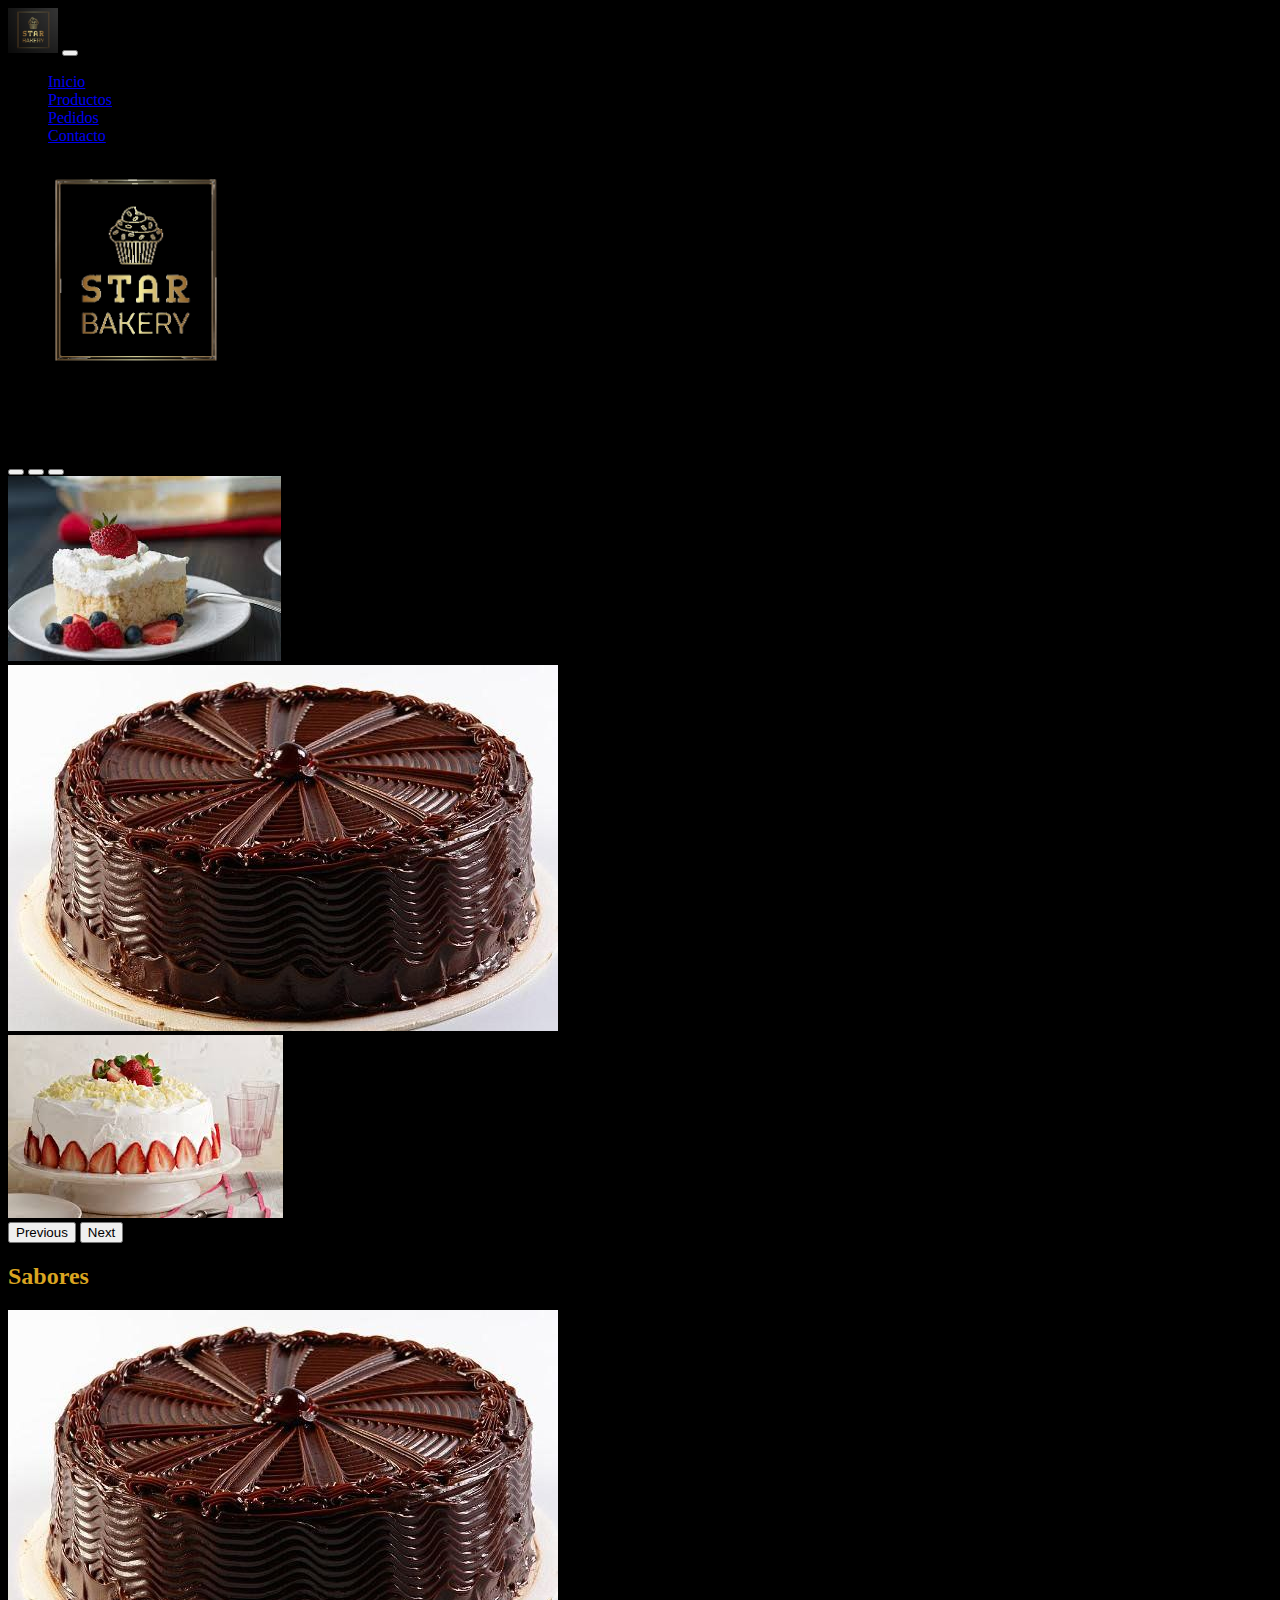
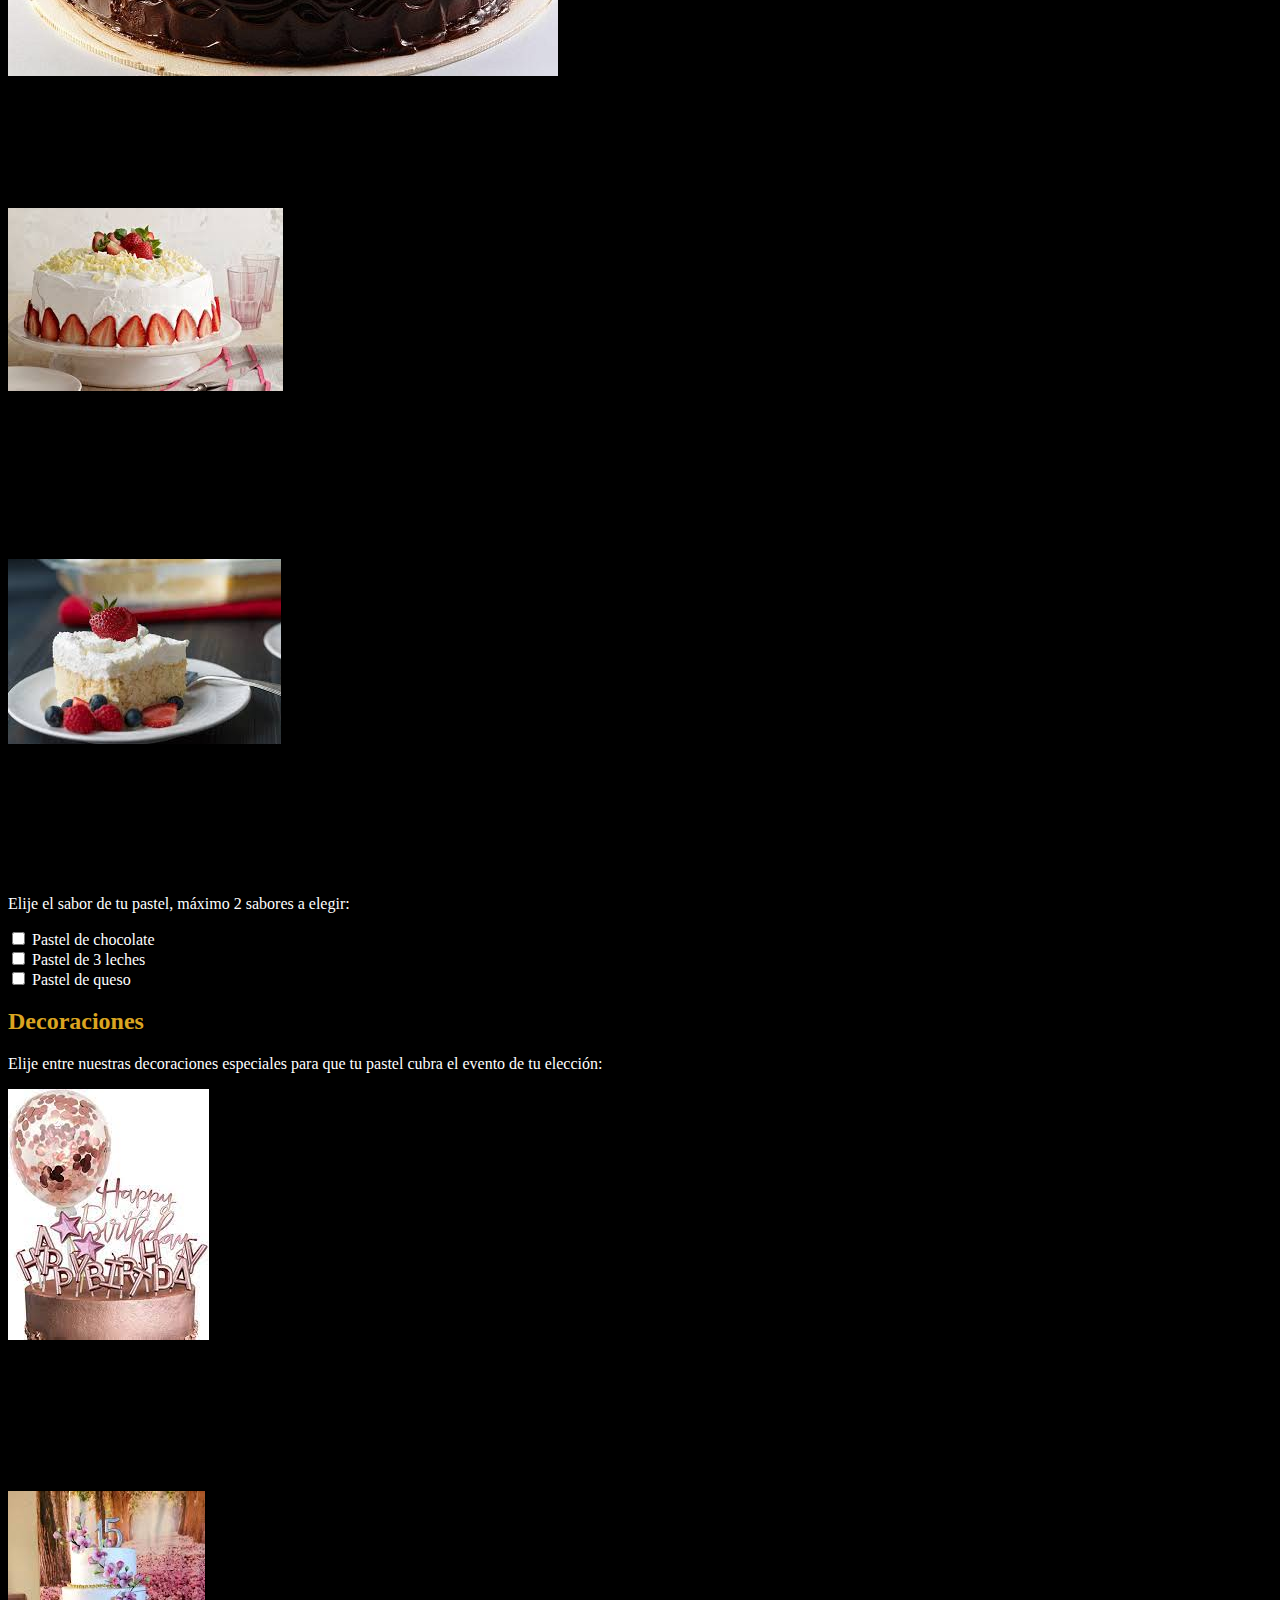
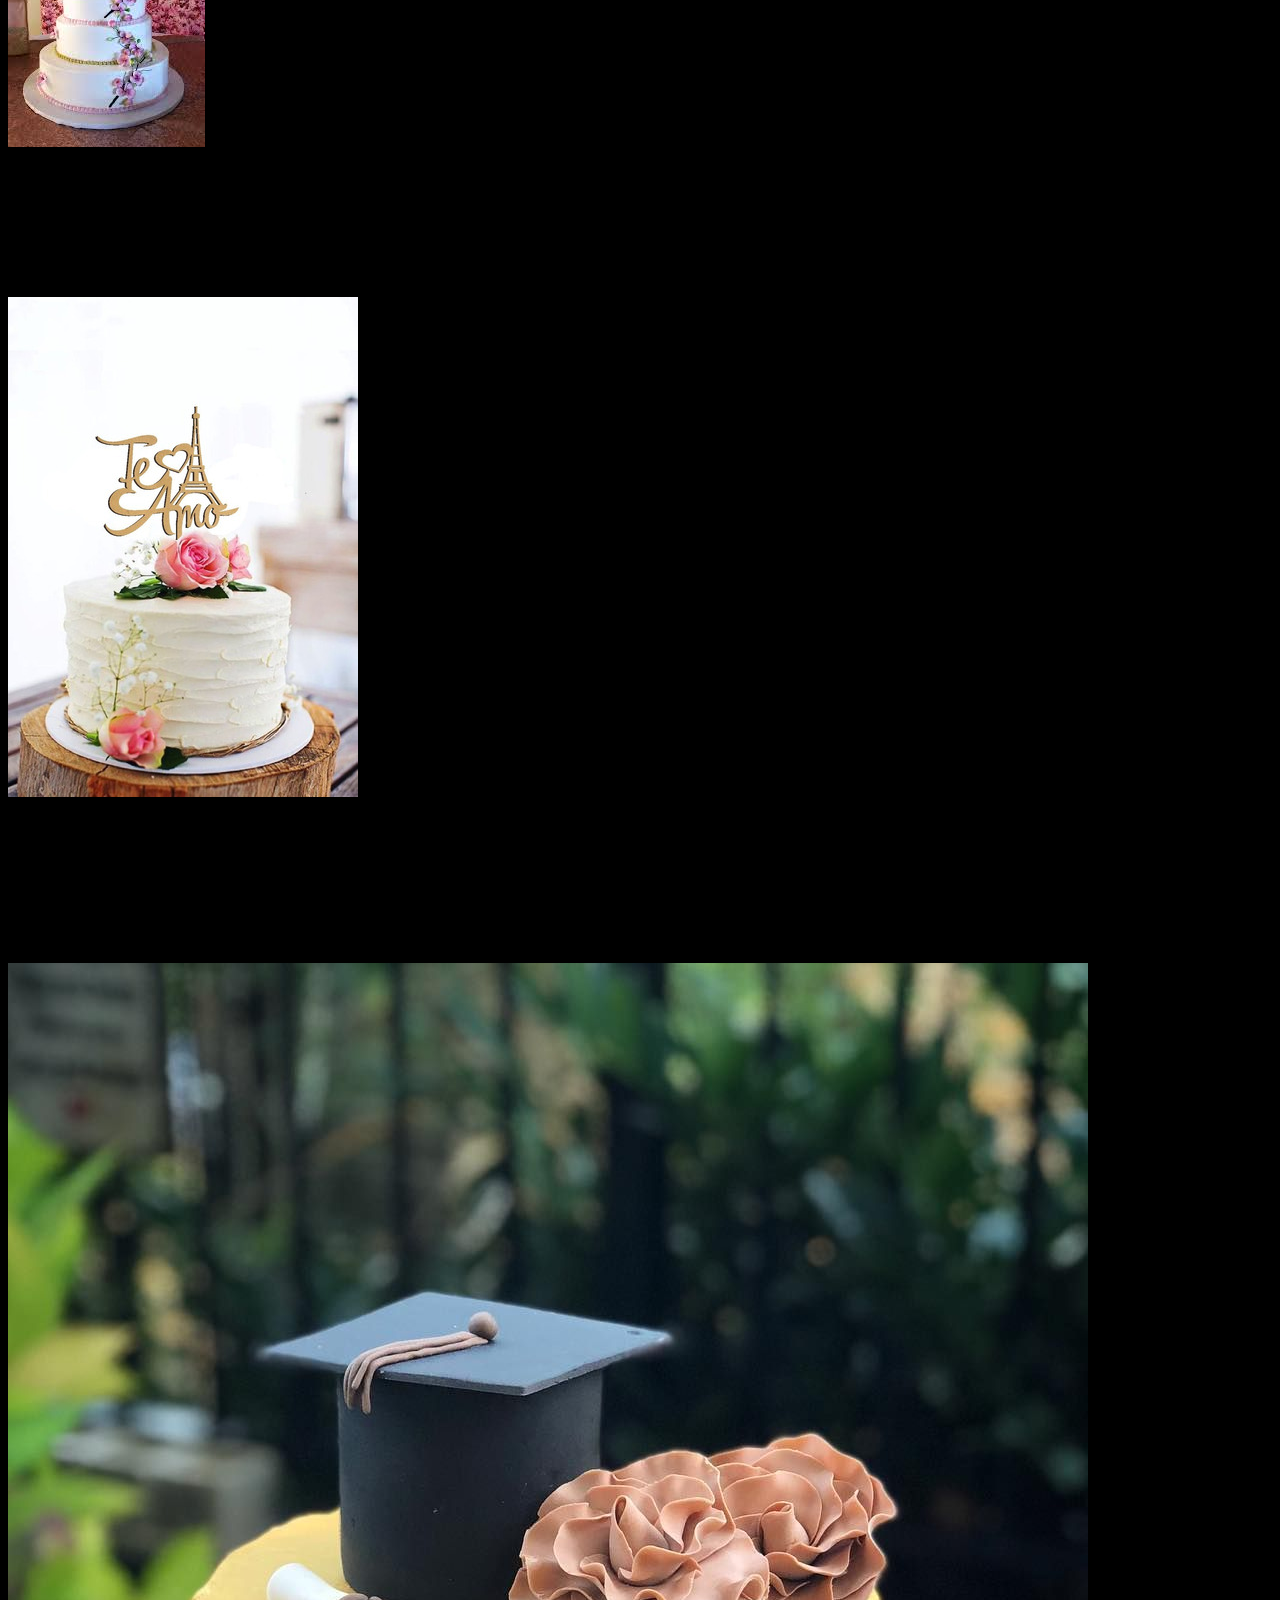
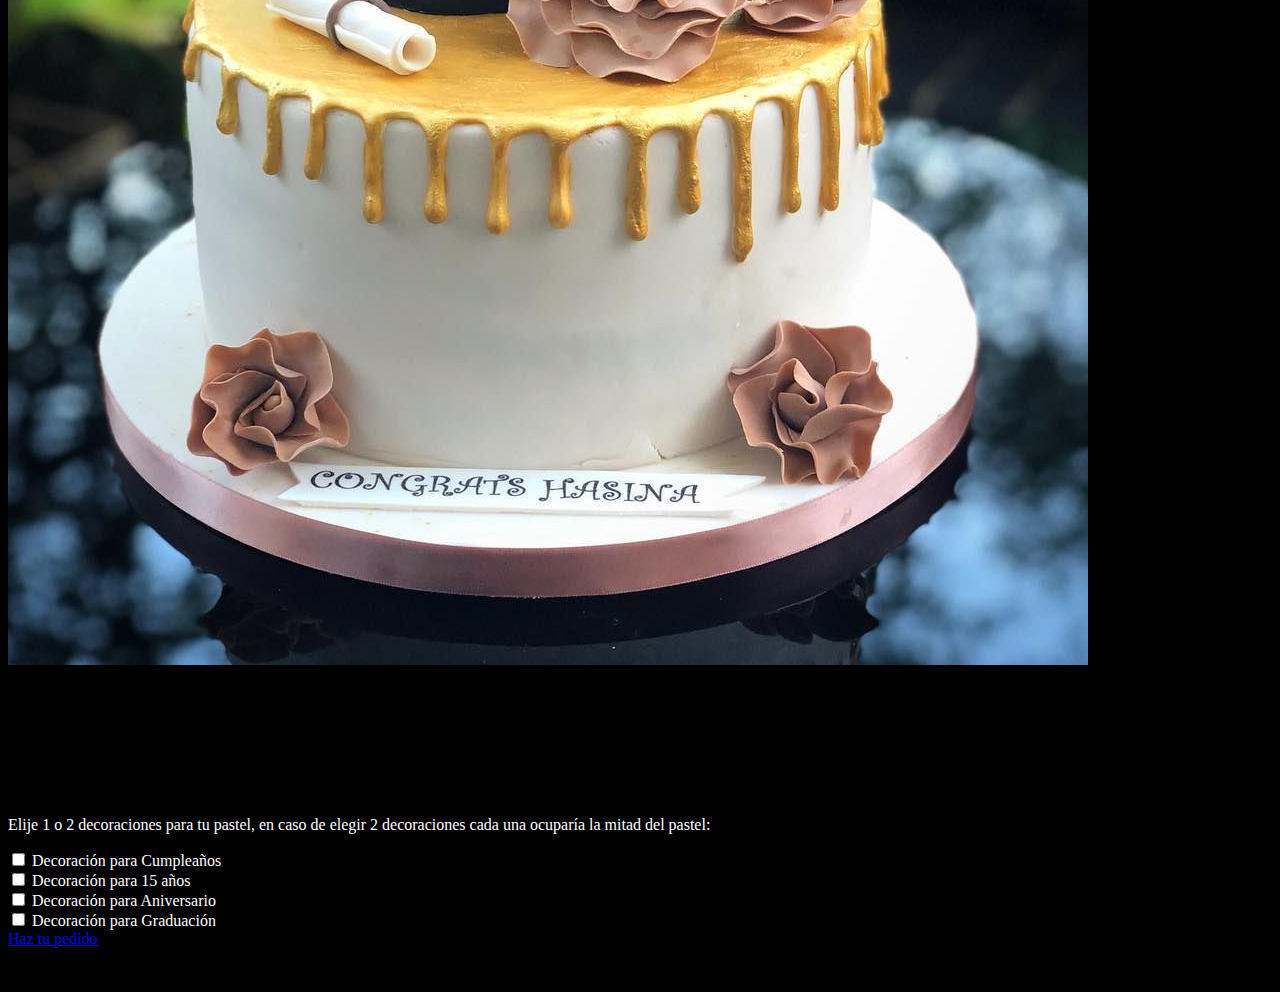
<file: index.html>
<!DOCTYPE html>
<html lang="es">

<head>
    <meta charset="UTF-8">
    <meta http-equiv="X-UA-Compatible" content="IE=edge">
    <meta name="viewport" content="width=device-width, initial-scale=1.0">
    <title>Star Bakery</title>

    <link href="https://cdn.jsdelivr.net/npm/bootstrap@5.1.3/dist/css/bootstrap.min.css" rel="stylesheet" integrity="sha384-1BmE4kWBq78iYhFldvKuhfTAU6auU8tT94WrHftjDbrCEXSU1oBoqyl2QvZ6jIW3" crossorigin="anonymous">

    <link href="assets/css/styles.css" rel="stylesheet">

</head>

<body>

    <nav class="navbar navbar-expand-lg navbar-light bg-light">
        <img src="assets/images/logo.jpg" alt="" class="img-fluid m-2" style="max-width: 50px;">
        <button class="navbar-toggler" type="button" data-toggle="collapse" data-target="#navbarNav" aria-controls="navbarNav" aria-expanded="false" aria-label="Toggle navigation">
            <span class="navbar-toggler-icon"></span>
        </button>
        <div class="collapse navbar-collapse" id="navbarNav">
            <ul class="navbar-nav">
                <li class="nav-item active">
                    <a class="nav-link" href="index.html">Inicio</a>
                </li>
                <li class="nav-item">
                    <a class="nav-link" href="productos.html">Productos</a>
                </li>
                <li class="nav-item">
                    <a class="nav-link" href="pedidos.html">Pedidos</a>
                </li>
                <li class="nav-item">
                    <a class="nav-link" href="contacto.html">Contacto</a>
                </li>
            </ul>
        </div>
    </nav>



    <!-- MAIN CONTAINTER  -->
    <div class="container">

        <!-- 1 FILA -->
        <div class="row">

            <!-- 1 CAJA  -->
            <div class="col-md-12 col-sm-12 text-center p-2">
                <img src="assets/images/logo2.png" alt="" class="img-fluid" style="max-height: 225px;">
            </div>


            <div class="col-sm-6 col-centered">
                <div id="myCarousel" class="carousel slide" data-ride="carousel">
                    <!-- Indicators -->
                    <ol class="carousel-indicators">
                        <li data-target="#myCarousel" data-slide-to="0"></li>
                        <li data-target="#myCarousel" data-slide-to="1"></li>
                    </ol>

                    <div id="carouselExampleIndicators" class="carousel slide" data-bs-ride="carousel" style="max-width:500px ;">
                        <div class="carousel-indicators">
                            <button type="button" data-bs-target="#carouselExampleIndicators" data-bs-slide-to="0" class="active" aria-current="true" aria-label="Slide 1"></button>
                            <button type="button" data-bs-target="#carouselExampleIndicators" data-bs-slide-to="1" aria-label="Slide 2"></button>
                            <button type="button" data-bs-target="#carouselExampleIndicators" data-bs-slide-to="2" aria-label="Slide 3"></button>
                        </div>
                        <div class="carousel-inner">
                            <div class="carousel-item active">
                                <img src="assets/images/pastelqueso.jpg" class="d-block w-100" alt="...">
                            </div>
                            <div class="carousel-item">
                                <img src="assets/images/pastelchocolate.jpg" class="d-block w-100" alt="...">
                            </div>
                            <div class="carousel-item">
                                <img src="assets/images/pastel3leches.jpg" class="d-block w-100" alt="...">
                            </div>
                        </div>
                        <button class="carousel-control-prev" type="button" data-bs-target="#carouselExampleIndicators" data-bs-slide="prev">
                            <span class="carousel-control-prev-icon" aria-hidden="true"></span>
                            <span class="visually-hidden">Previous</span>
                        </button>
                        <button class="carousel-control-next" type="button" data-bs-target="#carouselExampleIndicators" data-bs-slide="next">
                            <span class="carousel-control-next-icon" aria-hidden="true"></span>
                            <span class="visually-hidden">Next</span>
                        </button>
                    </div>
                </div>

            </div>

            <div class="col-md-12 col-sm-12 text-center mt-3 mb-3">

                <h2>Sabores</h2>

            </div>

            <div class="col-md-4 col-sm-12 p-2">

                <div class="card" style="width: 18rem;">
                    <img src="assets/images/pastelchocolate.jpg" class="card-img-top" alt="...">
                    <div class="card-body">
                        <h5 class="card-title">Pastel de Chocolate</h5>
                        <p class="card-text descripcion-pastel">Delioso pastel de cocoa con chocolate suizo.
                        </p>
                        </p>
                        <p style="font-weight: bold;" class="card-text descripcion-pastel text-center"> $600
                        </p>
                        </p>
                    </div>
                </div>

            </div>

            <div class="col-md-4 col-sm-12 p-2">

                <div class="card" style="width: 18rem;">
                    <img src="assets/images/pastel3leches.jpg " class="card-img-top" alt="...">
                    <div class="card-body">
                        <h5 class="card-title">Pastel de 3 Leches</h5>
                        <p class="card-text descripcion-pastel">La combinación perfecta de 3 leches distintas: leche, leche evaporada y leche condensada.</p>

                        <p style="font-weight: bold;" class="card-text descripcion-pastel text-center"> $600
                        </p>

                    </div>
                </div>
            </div>

            <div class="col-md-4 col-sm-12 p-2">

                <div class="card" style="width: 18rem;">
                    <img src="assets/images/pastelqueso.jpg " class="card-img-top" alt="...">
                    <div class="card-body">
                        <h5 class="card-title">Pastel de Queso</h5>
                        <p class="card-text descripcion-pastel">Este pastel de queso con frutos tiene la consistencia adecuada que deleitará a todos. </p>

                        <p style="font-weight: bold;" class="card-text descripcion-pastel text-center"> $600
                        </p>

                    </div>
                </div>

            </div>

        </div>



        <div class="row">



            <div class="col-md-12 col-sm-12 text-white px-lg-5 m-3">

                <p>Elije el sabor de tu pastel, máximo 2 sabores a elegir:</p>

            </div>

            <div class="col-md-12 col-sm-12  ">
                <div class="form-check">
                    <input class="form-check-input" type="checkbox" value="" id="defaultCheck1">
                    <label class="form-check-label text-white " for="defaultCheck1">
                        Pastel de chocolate
                    </label>
                </div>
            </div>

            <div class="col-md-12 col-sm-12 ">
                <div class="form-check">
                    <input class="form-check-input" type="checkbox" value="" id="defaultCheck1">
                    <label class="form-check-label text-white " for="defaultCheck1">
                        Pastel de 3 leches
                    </label>
                </div>
            </div>

            <div class="col-md-12 col-sm-12  ">
                <div class="form-check">
                    <input class="form-check-input" type="checkbox" value="" id="defaultCheck1">
                    <label class="form-check-label text-white " for="defaultCheck1">
                        Pastel de queso
                    </label>
                </div>
            </div>



            <div class="col-md-12 col-sm-12 text-center m-3">

                <h2>Decoraciones</h2>

            </div>

            <div class="col-md-12 col-sm-12 text-white px-lg-5">
                <p>Elije entre nuestras decoraciones especiales para que tu pastel cubra el evento de tu elección:
                </p>
            </div>


            <div class="col-md-6 col-sm-12 text-white mt-3">

                <div class="card" style="width: 18rem;">
                    <img src="assets/images/felizcumpleanios.jpg" class="card-img-top" alt="...">
                    <div class="card-body">
                        <h5 class="card-title">Decoración para Cumpleaños</h5>
                        <p class="card-text descripcion-pastel">Si deseas festejar al cumpleañero opta por que tu pastel diga "Feliz cumpleaños".</p>
                        <p style="font-weight: bold;" class="card-text descripcion-pastel text-center">
                            $50 </p>
                    </div>
                </div>

            </div>

            <div class="col-md-6 col-sm-12 text-center  mt-3">

                <div class="card" style="width: 18rem;">
                    <img src="assets/images/15anios.jpg" class="card-img-top" alt="...">
                    <div class="card-body">
                        <h5 class="card-title">Decoración para 15 años</h5>
                        <p class="card-text descripcion-pastel">Tenemos decoración para tu fiesta de 15 años.
                        </p>
                        <p style="font-weight: bold;" class="card-text descripcion-pastel text-center">
                            $150 </p>
                    </div>
                </div>

            </div>

            <div class="col-md-6 col-sm-12 text-center mt-3">

                <div class="card" style="width: 18rem;">
                    <img src="assets/images/aniversario.jpg" class="card-img-top" alt="...">
                    <div class="card-body">
                        <h5 class="card-title">Decoración para Aniversario</h5>
                        <p class="card-text descripcion-pastel">Si es tu aniversario, dilo con un </p>
                        <p class="card-text descripcion-pastel">"Te amo".</p>
                        <p style="font-weight: bold;" class="card-text descripcion-pastel text-center">
                            $150 </p>
                    </div>
                </div>

            </div>

            <div class="col-md-6 col-sm-12 text-center  mt-3">

                <div class="card" style="width: 18rem;">
                    <img src="assets/images/graduacion.jpg" class="card-img-top" alt="...">
                    <div class="card-body">
                        <h5 class="card-title">Decoración para Graduación</h5>
                        <p class="card-text descripcion-pastel">Graduarse es un momento especial, ¡qué no pase desapercibido!
                        </p>
                        <p style="font-weight: bold;" class="card-text descripcion-pastel text-center">
                            $150 </p>
                    </div>
                </div>

            </div>

            <div class="col-md-12 col-sm-12 text-center m-3">

                <p>Elije 1 o 2 decoraciones para tu pastel, en caso de elegir 2 decoraciones cada una ocuparía la mitad del pastel:
                </p>

            </div>


            <div class="col-md-12 mt-3">
                <div class="form-check">
                    <input class="form-check-input" type="checkbox" value="" id="defaultCheck1">
                    <label class="form-check-label text-white " for="defaultCheck1">
                        Decoración para Cumpleaños
                    </label>
                </div>

                <div class="form-check">
                    <input class="form-check-input" type="checkbox" value="" id="defaultCheck1">
                    <label class="form-check-label text-white " for="defaultCheck1">
                        Decoración para 15 años
                    </label>
                </div>

                <div class="form-check">
                    <input class="form-check-input" type="checkbox" value="" id="defaultCheck1">
                    <label class="form-check-label text-white " for="defaultCheck1">
                        Decoración para Aniversario
                    </label>
                </div>

                <div class="form-check">
                    <input class="form-check-input" type="checkbox" value="" id="defaultCheck1">
                    <label class="form-check-label text-white " for="defaultCheck1">
                        Decoración para Graduación
                    </label>
                </div>


            </div>





            <div class="col-md-12 col-sm-12 text-center">

                <a href="pedidos.html" class="btn btn-light">Haz tu pedido</a>
            </div>


        </div>



    </div>

    <br>
    <br>






























    <script src="https://cdn.jsdelivr.net/npm/@popperjs/core@2.10.2/dist/umd/popper.min.js" integrity="sha384-7+zCNj/IqJ95wo16oMtfsKbZ9ccEh31eOz1HGyDuCQ6wgnyJNSYdrPa03rtR1zdB" crossorigin="anonymous"></script>
    <script src="https://cdn.jsdelivr.net/npm/bootstrap@5.1.3/dist/js/bootstrap.min.js" integrity="sha384-QJHtvGhmr9XOIpI6YVutG+2QOK9T+ZnN4kzFN1RtK3zEFEIsxhlmWl5/YESvpZ13" crossorigin="anonymous"></script>


</body>

</html>
</file>
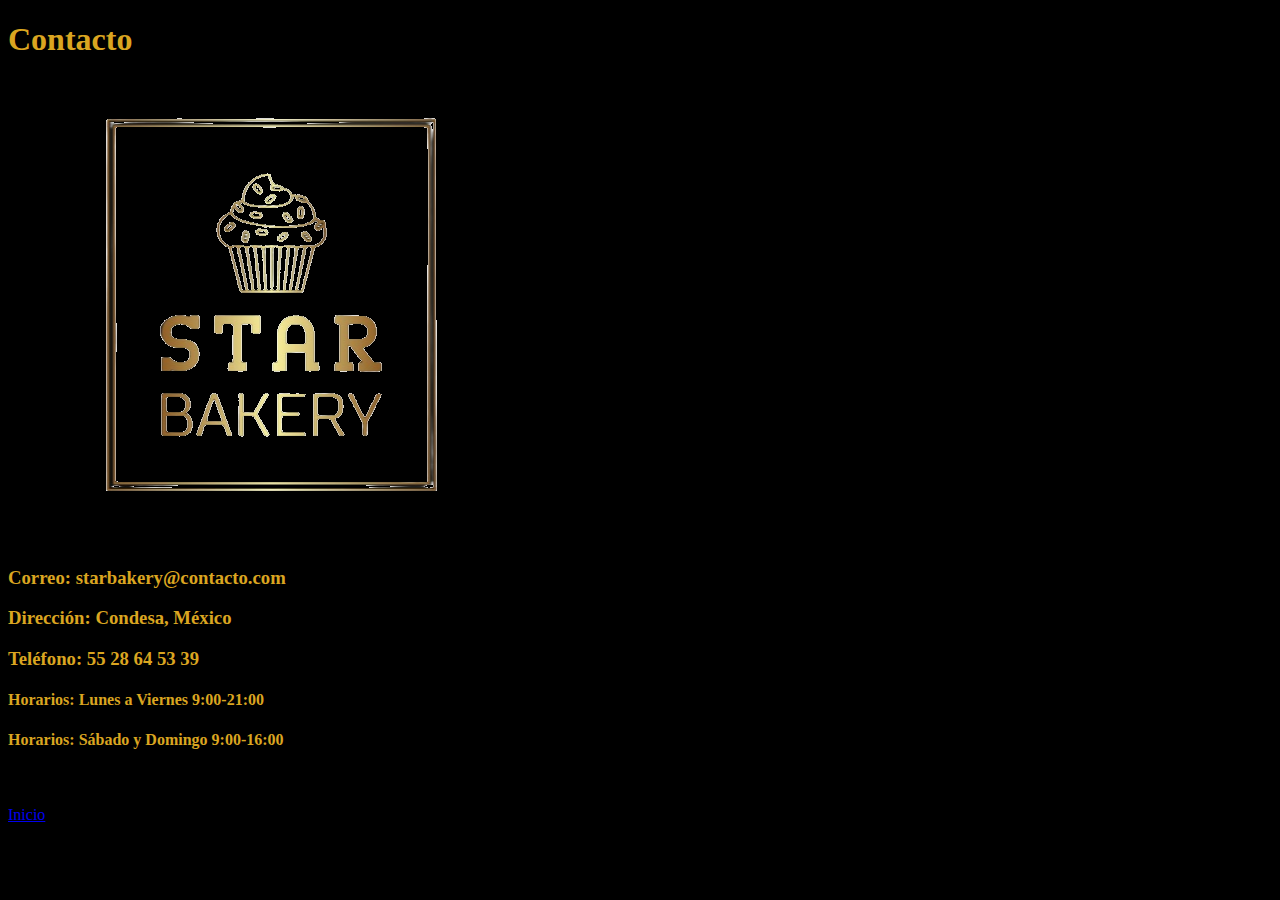
<file: contacto.html>
<!DOCTYPE html>
<html lang="en">

<head>
    <meta charset="UTF-8">
    <meta http-equiv="X-UA-Compatible" content="IE=edge">
    <meta name="viewport" content="width=device-width, initial-scale=1.0">
    <title>Document</title>

    <link href="https://cdn.jsdelivr.net/npm/bootstrap@5.1.3/dist/css/bootstrap.min.css" rel="stylesheet" integrity="sha384-1BmE4kWBq78iYhFldvKuhfTAU6auU8tT94WrHftjDbrCEXSU1oBoqyl2QvZ6jIW3" crossorigin="anonymous">

    <link href="assets/css/styles.css" rel="stylesheet">
</head>

<body>

    <div class="container">
        <div class="row p-2">
            <div class="col-md-12 text-center m-3">
                <h1>Contacto</h1>


            </div>

            <div class="col-md-12 text-center">
                <img src="assets/images/logo2.png" alt="">

                <h3>Correo: starbakery@contacto.com</h3>
                <h3>Dirección: Condesa, México</h3>
                <h3>Teléfono: 55 28 64 53 39</h3>
                <h4>Horarios: Lunes a Viernes 9:00-21:00</h4>
                <h4>Horarios: Sábado y Domingo 9:00-16:00</h4>

                <br>
                <br>

            </div>


            <div class="col-md-12 text-center m-3">
                <a href="index.html " class="btn btn-light ">Inicio</a>
            </div>






            <script src="https://cdn.jsdelivr.net/npm/@popperjs/core@2.10.2/dist/umd/popper.min.js " integrity="sha384-7+zCNj/IqJ95wo16oMtfsKbZ9ccEh31eOz1HGyDuCQ6wgnyJNSYdrPa03rtR1zdB " crossorigin="anonymous "></script>
            <script src="https://cdn.jsdelivr.net/npm/bootstrap@5.1.3/dist/js/bootstrap.min.js " integrity="sha384-QJHtvGhmr9XOIpI6YVutG+2QOK9T+ZnN4kzFN1RtK3zEFEIsxhlmWl5/YESvpZ13 " crossorigin="anonymous "></script>

</body>

</html>
</file>
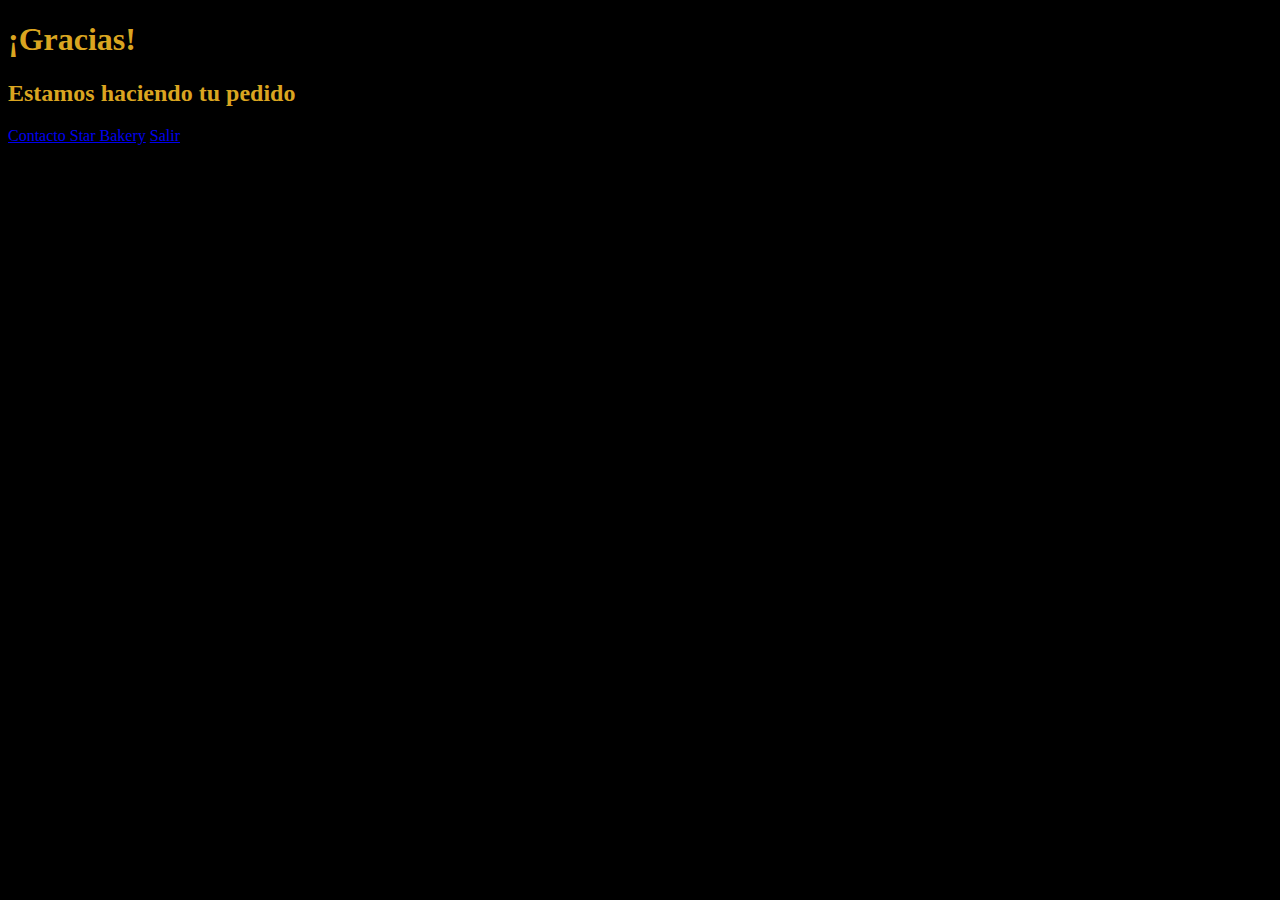
<file: gracias.html>
<!DOCTYPE html>
<html lang="en">

<head>
    <meta charset="UTF-8">
    <meta http-equiv="X-UA-Compatible" content="IE=edge">
    <meta name="viewport" content="width=device-width, initial-scale=1.0">
    <title>Document2</title>
    <link href="https://cdn.jsdelivr.net/npm/bootstrap@5.1.3/dist/css/bootstrap.min.css" rel="stylesheet" integrity="sha384-1BmE4kWBq78iYhFldvKuhfTAU6auU8tT94WrHftjDbrCEXSU1oBoqyl2QvZ6jIW3" crossorigin="anonymous">

    <link href="assets/css/styles.css" rel="stylesheet">
</head>

<body>

    <div class="container">
        <div class="row">
            <div class="col-md-12 text-center">
                <h1>¡Gracias!</h1>

                <h2>Estamos haciendo tu pedido</h2>


            </div>

            <div class="col-md-12 text-center mt-3">
                <a href="contacto.html" class="btn btn-light">Contacto Star Bakery</a>



                <a href="index.html" class="btn btn-light btn-block ">Salir</a>

            </div>







            <script src="https://cdn.jsdelivr.net/npm/@popperjs/core@2.10.2/dist/umd/popper.min.js" integrity="sha384-7+zCNj/IqJ95wo16oMtfsKbZ9ccEh31eOz1HGyDuCQ6wgnyJNSYdrPa03rtR1zdB" crossorigin="anonymous"></script>
            <script src="https://cdn.jsdelivr.net/npm/bootstrap@5.1.3/dist/js/bootstrap.min.js" integrity="sha384-QJHtvGhmr9XOIpI6YVutG+2QOK9T+ZnN4kzFN1RtK3zEFEIsxhlmWl5/YESvpZ13" crossorigin="anonymous"></script>

</body>

</html>
</file>
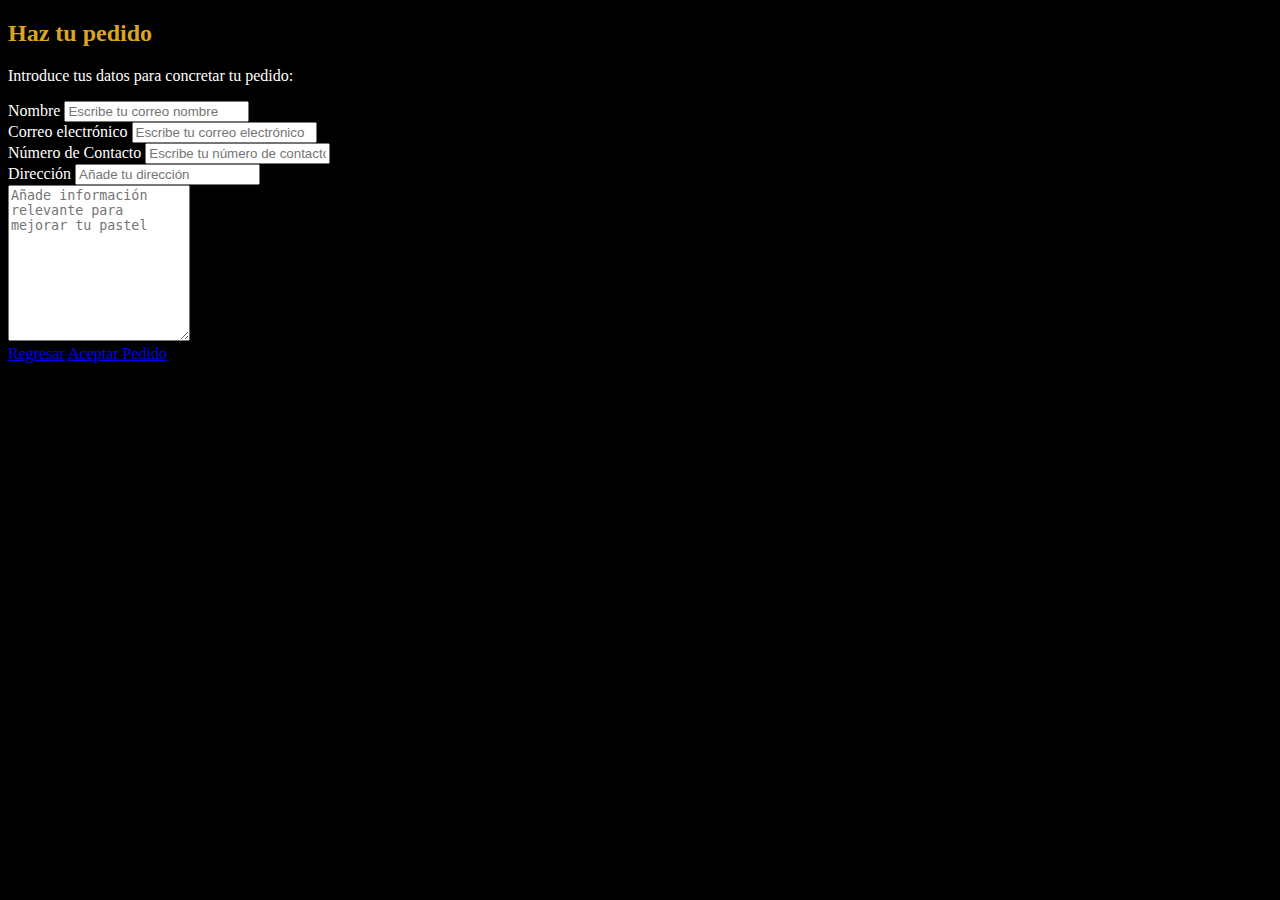
<file: pedidos.html>
<!DOCTYPE html>
<html lang="en">

<head>
    <meta charset="UTF-8">
    <meta http-equiv="X-UA-Compatible" content="IE=edge">
    <meta name="viewport" content="width=device-width, initial-scale=1.0">
    <title>Document</title>
    <link href="https://cdn.jsdelivr.net/npm/bootstrap@5.1.3/dist/css/bootstrap.min.css" rel="stylesheet" integrity="sha384-1BmE4kWBq78iYhFldvKuhfTAU6auU8tT94WrHftjDbrCEXSU1oBoqyl2QvZ6jIW3" crossorigin="anonymous">

    <link href="assets/css/styles.css" rel="stylesheet">
</head>

<body>
    <div class="container">
        <div class="row">


            <div class="col-md-12 col-sm-12 text-center  mt-3">
                <h2>Haz tu pedido</h2>
                <p>Introduce tus datos para concretar tu pedido:</p>

            </div>

            <div class="col-md-12 mt-4">

                <div class="row">

                    <div class="col-12">
                        <div class="form-group">
                            <label for="exampleInputName">Nombre</label>
                            <input type="text" class="form-control" id="exampleInputName" placeholder="Escribe tu correo nombre ">

                        </div>
                    </div>

                    <div class="col-6">
                        <div class="form-group ">
                            <label for="exampleInputEmail1 ">Correo electrónico</label>
                            <input type="email " class="form-control " id="exampleInputEmail1 " placeholder="Escribe tu correo electrónico ">

                        </div>
                    </div>

                    <div class="col-6">
                        <div class="form-group ">
                            <label for="exampleInputTelefono1 ">Número de Contacto</label>
                            <input type="text " class="form-control " id="exampleInputTelefono1 " placeholder="Escribe tu número de contacto ">

                        </div>
                    </div>

                    <div class="col-12">

                        <div class="form-group ">
                            <label for="exampleInputDireccion1 ">Dirección</label>
                            <input type="text " class="form-control" id="exampleInputDireccion1 " placeholder="Añade tu dirección ">

                        </div>

                    </div>

                    <div class="col-12 mt-3 mb-3">

                        <textarea name="infoExtra" id="infoExtra" rows="10" class="form-control" placeholder="Añade información relevante para mejorar tu pastel"></textarea>


                    </div>



                </div>






                <a href="index.html " button type="button " class="btn btn-primary ">Regresar</a>

                <a href="gracias.html " button type="button " class="btn btn-primary ">Aceptar Pedido</a>



            </div>




</body>

</html>
</file>
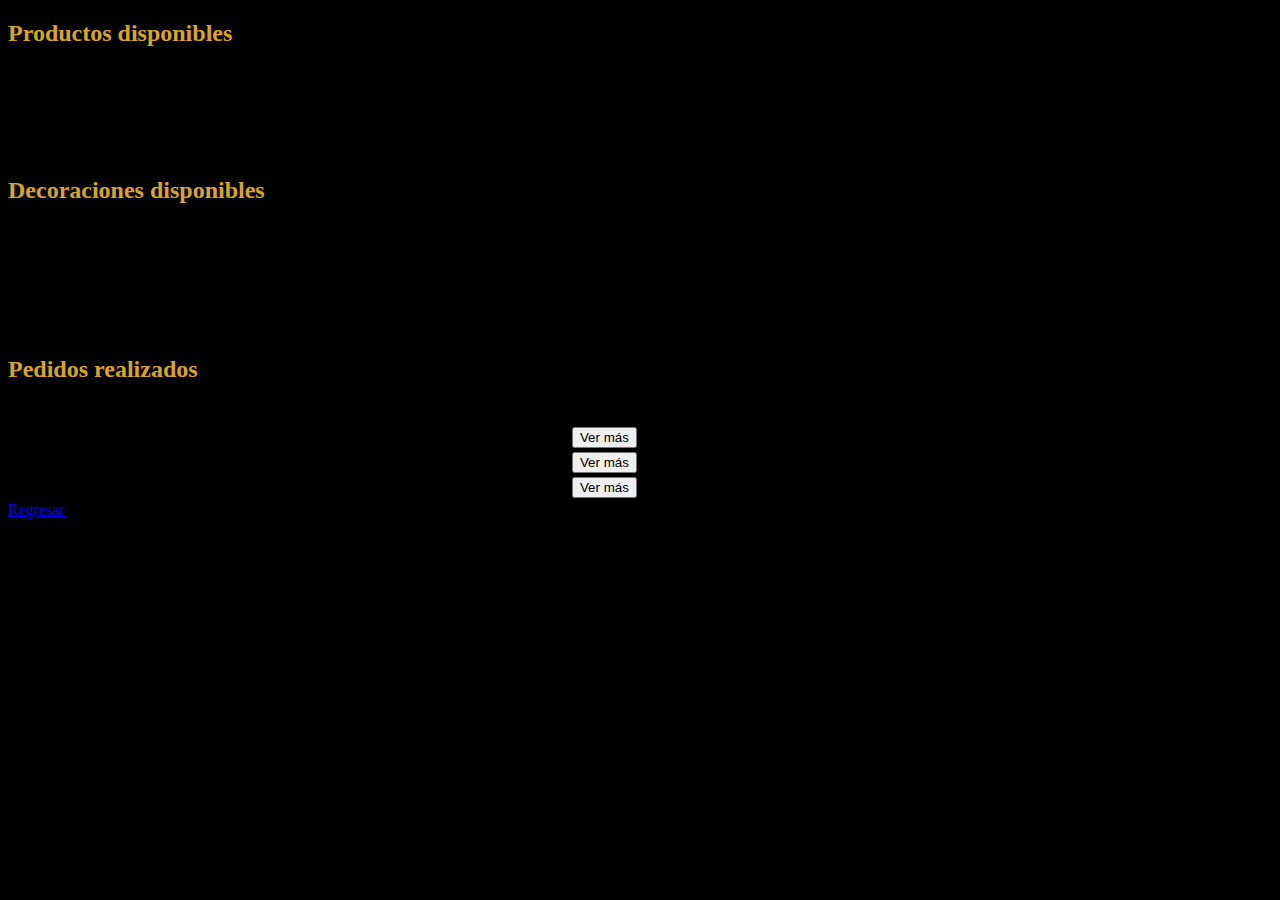
<file: productos.html>
<!DOCTYPE html>
<html lang="es">

<head>
    <meta charset="UTF-8">
    <meta http-equiv="X-UA-Compatible" content="IE=edge">
    <meta name="viewport" content="width=device-width, initial-scale=1.0">
    <title>Star Bakery</title>

    <link href="https://cdn.jsdelivr.net/npm/bootstrap@5.1.3/dist/css/bootstrap.min.css" rel="stylesheet" integrity="sha384-1BmE4kWBq78iYhFldvKuhfTAU6auU8tT94WrHftjDbrCEXSU1oBoqyl2QvZ6jIW3" crossorigin="anonymous">

    <link href="assets/css/styles.css" rel="stylesheet">

</head>

<body>
    <div class="container">
        <div class="row">

            <div class="col-md-6 text-center mt-3">
                <h2> Productos disponibles </h2>

                <div class="table-responsive">
                    <table class="table table-dark table-striped">
                        <thead>
                            <tr>
                                <th scope="col">#</th>
                                <th scope="col">Sabor</th>
                                <th scope="col">Costo</th>
                                <th scope="col">Stock</th>
                            </tr>
                        </thead>
                        <tbody>
                            <tr>
                                <th scope="row">1</th>
                                <td>Chocolate</td>
                                <td>$600</td>
                                <td>30%</td>
                            </tr>
                            <tr>
                                <th scope="row">2</th>
                                <td>Queso</td>
                                <td>$600</td>
                                <td>48%</td>
                            </tr>
                            <tr>
                                <th scope="row">2</th>
                                <td>3 Leches</td>
                                <td>$600</td>
                                <td>62%</td>
                            </tr>
                        </tbody>
                    </table>
                </div>


            </div>


            <div class="col-md-6 text-center mt-3">
                <h2>Decoraciones disponibles</h2>

                <div class="table-responsive">
                    <table class="table table-dark table-striped">
                        <thead>
                            <tr>
                                <th scope="col">#</th>
                                <th scope="col">Decorado</th>
                                <th scope="col">Costo</th>
                                <th scope="col">Stock</th>
                            </tr>
                        </thead>
                        <tbody>
                            <tr>
                                <th scope="row">1</th>
                                <td>Cumpleaños</td>
                                <td>$50</td>
                                <td>75/100 decorados</td>
                            </tr>
                            <tr>
                                <th scope="row">2</th>
                                <td>Aniversario</td>
                                <td>$150</td>
                                <td>90/100 decorados</td>
                            </tr>
                            <tr>
                                <th scope="row">3</th>
                                <td>15 Años</td>
                                <td>$150</td>
                                <td>25/100 decorados</td>
                            </tr>
                            <tr>
                                <th scope="row">4</th>
                                <td>Graduación</td>
                                <td>$150</td>
                                <td>49/100 decorados</td>
                            </tr>
                        </tbody>
                    </table>
                </div>



            </div>

            <div class="col-12 mt-3 text-center">

                <h2>Pedidos realizados </h2>

                <div class="table-responsive">
                    <table class="table table-dark table-striped">
                        <thead>
                            <tr>
                                <th scope="col"># Pedido</th>
                                <th scope="col">Cliente</th>
                                <th scope="col">Pastel</th>
                                <th scope="col">Decorados</th>
                                <th scope="col">Total</th>
                                <th scope="col">Opciones</th>
                            </tr>
                        </thead>
                        <tbody>
                            <tr>
                                <th scope="row">1</th>
                                <td>Miguel Ramírez - migue@mail.com</td>
                                <td>Chocolate</td>
                                <td>Aniversario</td>
                                <td>$ 750.00</td>
                                <td><button class="btn btn-sm btn-info">Ver más</button></td>
                            </tr>
                            <tr>
                                <th scope="row">2</th>
                                <td>Luisa García - garcia@mail.com</td>
                                <td>Queso</td>
                                <td>15años</td>
                                <td>$ 750.00</td>
                                <td><button class="btn btn-sm btn-info">Ver más</button></td>
                            </tr>
                            <tr>
                                <th scope="row">3</th>
                                <td>Dennis Villanueva - dvillanueva@mail.com</td>
                                <td>Queso</td>
                                <td>Cumpleaños</td>
                                <td>$ 650.00</td>
                                <td><button class="btn btn-sm btn-info">Ver más</button></td>
                            </tr>
                        </tbody>
                    </table>
                </div>

            </div>

            <div class="col-12 mt-3 text-center">
                <a href="index.html" class="btn btn-light">Regresar</a>
            </div>












            <script src="https://cdn.jsdelivr.net/npm/@popperjs/core@2.10.2/dist/umd/popper.min.js" integrity="sha384-7+zCNj/IqJ95wo16oMtfsKbZ9ccEh31eOz1HGyDuCQ6wgnyJNSYdrPa03rtR1zdB" crossorigin="anonymous"></script>
            <script src="https://cdn.jsdelivr.net/npm/bootstrap@5.1.3/dist/js/bootstrap.min.js" integrity="sha384-QJHtvGhmr9XOIpI6YVutG+2QOK9T+ZnN4kzFN1RtK3zEFEIsxhlmWl5/YESvpZ13" crossorigin="anonymous"></script>


</body>

</html>
</file>
<file: assets/css/styles.css>
body {
    background-color: black;
}

h1,
h2,
h3,
h4 {
    color: goldenrod;
}

p {
    color: white;
}

label {
    color: white;
}

.descripcion-pastel {
    color: black;
}

.col-centered {
    float: none;
    margin: 0 auto;
}

.money {
    color: black;
    text-decoration-thickness: "";
    text-center;
}


/* <body>:root {
    ==color_3leches: rosa;
    ==color_chocolate: café;
    ==color_queso: verde;
}

</body>.titlegrafico {
    color: rgb(92, 79, 5);
    text-center;
} */

.conteinergrafico {
    width: 700px;
    height: 550px;
    display: flex;
    justify-content: space-around;
    align-items: center;
    margin-left: auto;
    margin-right: auto;
}

.grafico {
    width: 400px;
    height: 400px;
    border-radius: 50%;
    background-image: conic-gradient(var(--color_3leches)30%;
    (var(--color_chocolate)40%;
    (var(--color_queso)30%;
    box-shadow: 1px 1px 5px 1px rgb: (70, 70, 70);
}

.leyendaall {
    display: flex;
    align-items: center;
    margin-bottom: 10px;
}

.color_3leches {
    background-color: var(--color_3leches);
}

.color_chocolate {
    background-color: var(--color_chocolate);
}

.color_queso {
    background-color: var(--color_queso);
}

.social {
    color: aliceblue;
    font-family: calibri;
    line-height: 1.6;
}
</file>
